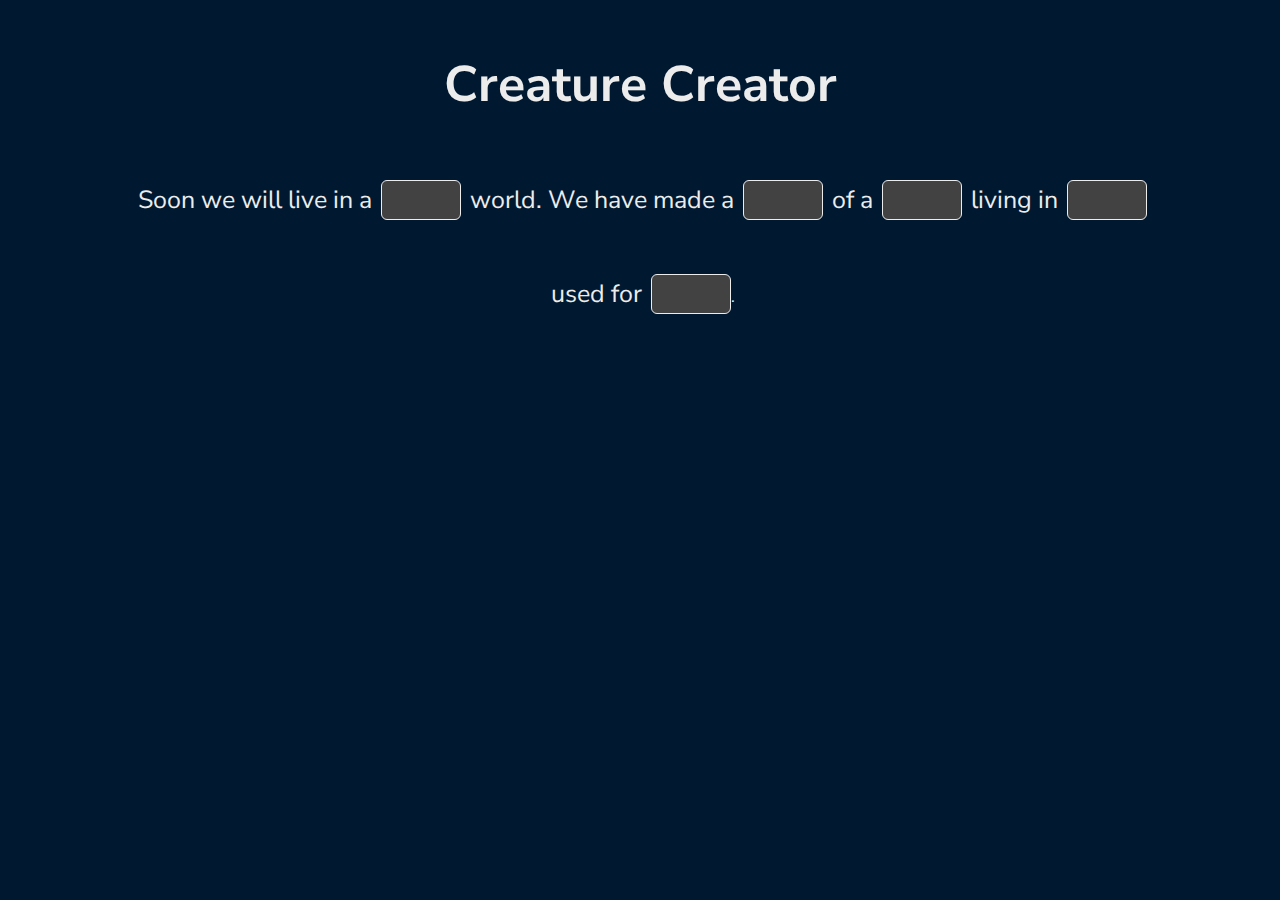
<file: archive/image_generation_idea.html>
<!DOCTYPE html>
<html lang="en">
<head>
  <meta charset="UTF-8">
  <meta name="viewport" content="width=device-width, initial-scale=1.0">
  <link rel="stylesheet" href="../css/styles.css">
  <link rel="preconnect" href="https://fonts.googleapis.com">
<link rel="preconnect" href="https://fonts.gstatic.com" crossorigin>
<link href="https://fonts.googleapis.com/css2?family=Nunito+Sans:ital,opsz,wght@0,6..12,200..1000;1,6..12,200..1000&display=swap" rel="stylesheet">
  <title>Creature Creator</title>
</head>
<body>
  <div class="selection">
    <h1>Creature Creator</h1>
    <div>
      <p>Soon we will live in a</p>
        <input type="button" class="input js-select-world" data-target="world"></input>
      <p>world. We have made a</p>
      <input type="button" class="input js-select-type" data-target="type"></input>
      <p> of a </p>
      <input type="button" class="input js-select-animal" data-target="animal"></input>
      <p> living in </p>
      <input type="button" class="input js-select-location" data-target="location"></input>
      <br>
      <p> used for </p>
      <input type="button" class="input js-select-use" data-target="use"></input>.
    </div>
  </div>
  <div>
    <br>
    <div class="options" id="js-type-options">
      <button>new species</button>
      <button>chimera</button>
      <button>descendent</button>
    </div>
    <div class="options" id="js-animal-options">
      <button>pig</button>
      <button>chicken</button>
      <button>salmon</button>
      <button>octopus</button>
      <button>cricket</button>
      <button>dolphin</button>
      <button>dog</button>
      <button>sheep</button>

    </div>
    <div class="options" id="js-location-options">
      <button>a farm</button>
      <button>a factory farm</button>
      <button>a laboratory</button>
      <button>a home</button>
      <button>the wilderness</button>
      <button>an entertainment industry</button>
    </div>
    <div class="options" id="js-use-options">
      <button>research</button>
      <button>entertainment</button>
      <button>food</button>
      <button>sport</button>
      <button>nothing</button>
    </div>
    <div class="options" id="js-world-options">
      <button>climate-carnaged</button>
      <button>AI-reliant</button>
      <button>resource-scarce</button>
      <button>eco-centric</button>
    </div>
  </div>
  <div>
    <div class="js-combination-image">
      <!-- GENERATED IMAGE -->
    </div>
    <div>
      <!-- Add chatbot, or history -->
    </div>
  </div>


  <script src="../scripts/buttons.js"></script>
</body>
</html>
</file>
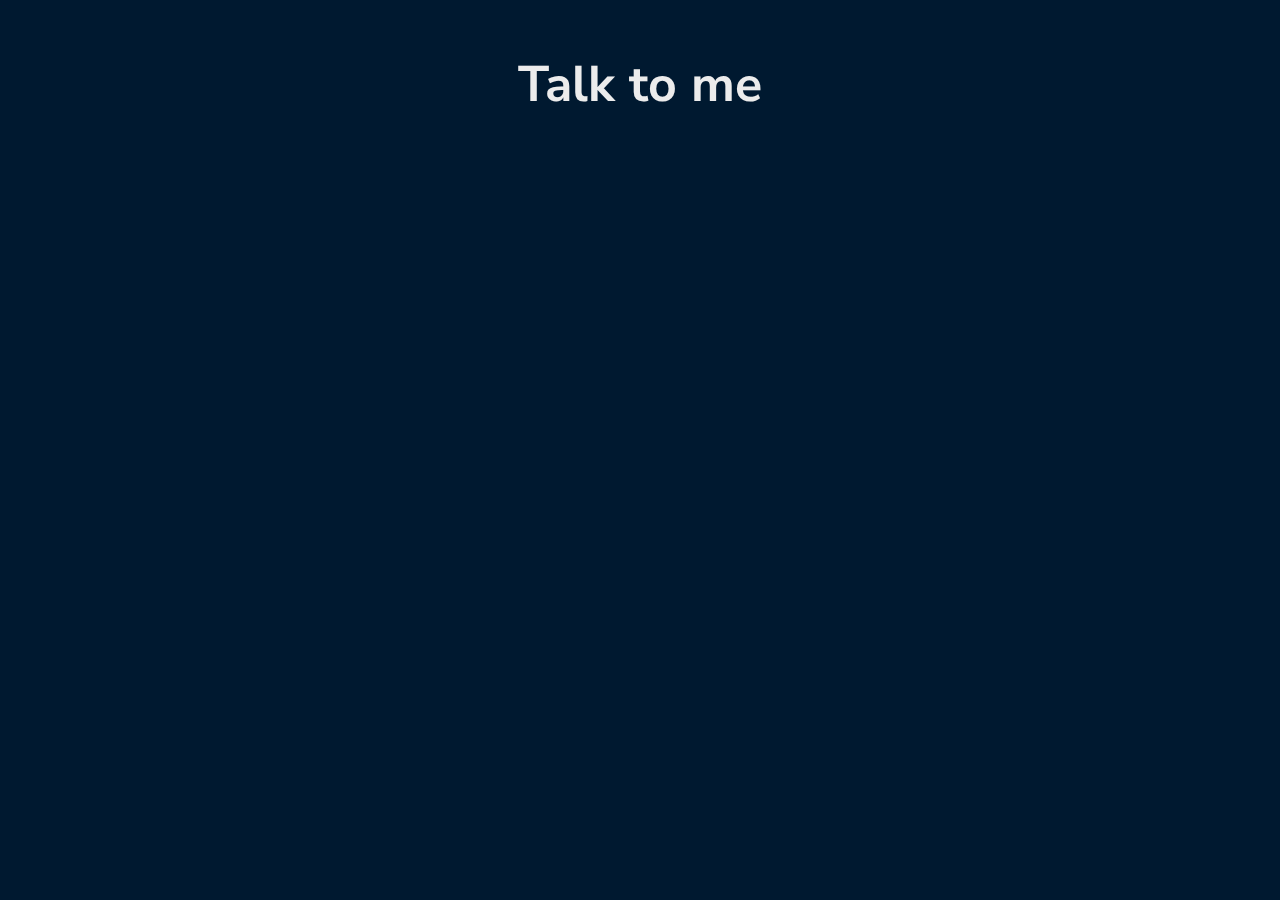
<file: archive/index_animals.html>
<!DOCTYPE html>
<html lang="en">
<head>
  <meta charset="UTF-8">
  <meta name="viewport" content="width=device-width, initial-scale=1.0">
  <link rel="stylesheet" href="../css/styles.css">
  <link rel="preconnect" href="https://fonts.googleapis.com">
<link rel="preconnect" href="https://fonts.gstatic.com" crossorigin>
<link href="https://fonts.googleapis.com/css2?family=Nunito+Sans:ital,opsz,wght@0,6..12,200..1000;1,6..12,200..1000&display=swap" rel="stylesheet">
  <title>Creature Investigator</title>
</head>
<body>
  <h1>Talk to me</h1>
  <div class="options">
    <div class="option">
      <img src="../images/sport.jpeg">
      <p>Some text</p>
    </div>
    <div class="option">
      <img src="../images/pet.jpeg">
      <p>Some text</p>
    </div>
    <div class="option">
      <img src="../images/placeholder.jpeg">
      <p>Some text</p>
    </div>
    <div class="option">
      <img src="../images/placeholder.jpeg">
      <p>Some text</p>
    </div>
    <div class="option">
      <img src="../images/placeholder.jpeg">
      <p>Some text</p>
    </div>
    <div class="option">
      <img src="../images/placeholder.jpeg">
      <p>Some text</p>
    </div>
    <div class="option">
      <img src="../images/placeholder.jpeg">
      <p>Some text</p>
    </div>
    <div class="option">
      <img src="../images/placeholder.jpeg">
      <p>Some text</p>
    </div>
  </div>
</body>
</html>
</file>
<file: css/styles.css>
:root {
  --blue: rgb(180, 180, 224);
  --grey: rgb(66, 66, 66);
  --dark: rgb(0, 25, 48);
  --white: rgb(236, 236, 236);
  --ocean: rgb(255, 255, 255);
}

body {
  margin: 0;
  padding: 0;
  background-color: var(--dark);
  font-family: "Nunito Sans", sans-serif;
  display: flex;
  flex-direction: column;
  justify-content: space-around;
  align-items: center;
  color: var(--white);
}

h1 {
  margin-top: 50px;
  font-size: 50px;
}

.selection {
  text-align: center;
}

button {
  font-family: "Nunito Sans", sans-serif;
  background-color: var(--blue);
  border-radius: 6px;
  border: 2px var(--white) solid;
  min-height: fit-content;
  min-width: fit-content;
  font-size: 25px;
  margin: 10px;
  padding: 5px;
  color: var(--dark)
}

p {
  display: inline-block;
  font-size: 25px;
  padding: 5px;
}

.input{
  font-family: "Nunito Sans", sans-serif;
  background-color: var(--grey);
  border-radius: 6px;
  border: 1px var(--white) solid;
  min-width: 80px;
  height: 40px;
  cursor: pointer;
  font-size: 25px;
}

.filled {
  color: var(dark);
  background-color: var(--white);
  border-radius: 6px;
  border: 2px var(--blue) solid;
  min-width: fit-content;
}

.options {
  display: none;
}

.is-selecting {
  display: block;
}
</file>
